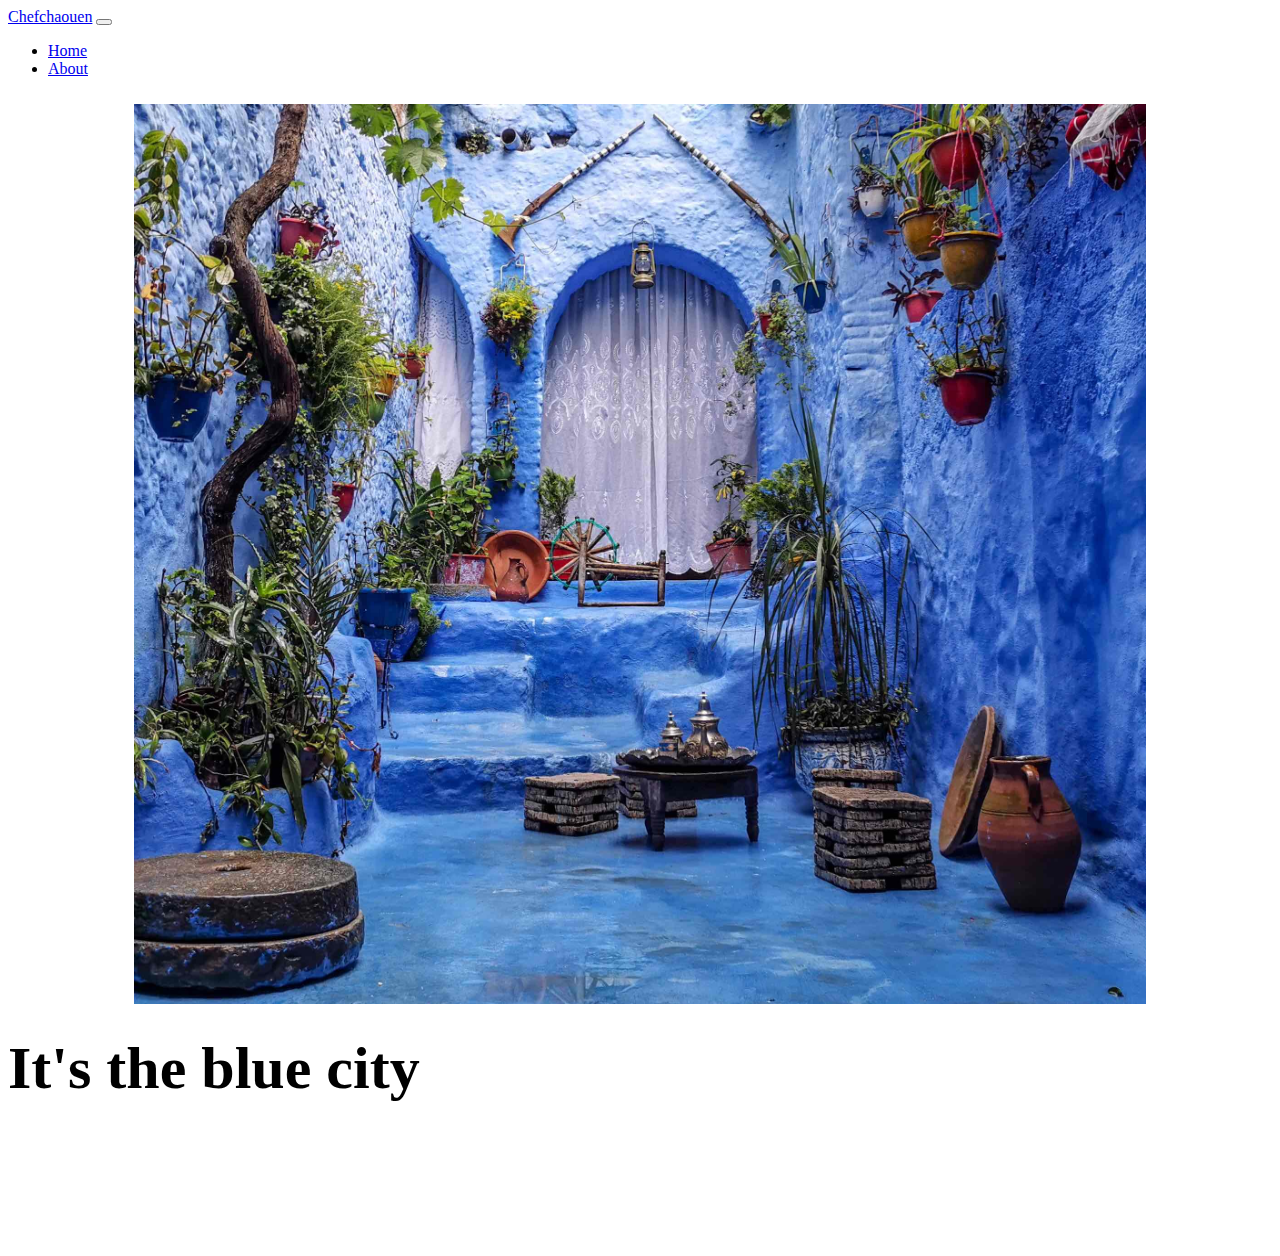
<file: about.html>
<!DOCTYPE html>
<html lang="en">
  <head>
    <meta charset="UTF-8" />
    <meta http-equiv="X-UA-Compatible" content="IE=edge" />
    <meta name="viewport" content="width=device-width, initial-scale=1.0" />
    <!-- CSS only -->
    <link
      href="https://cdn.jsdelivr.net/npm/bootstrap@5.2.1/dist/css/bootstrap.min.css"
      rel="stylesheet"
      integrity="sha384-iYQeCzEYFbKjA/T2uDLTpkwGzCiq6soy8tYaI1GyVh/UjpbCx/TYkiZhlZB6+fzT"
      crossorigin="anonymous"
    />
    <link href="./resources/css/style.css" rel="stylesheet" />
    <title>Chefchaouen</title>
  </head>
  <body>
    <nav class="navbar navbar-dark bg-primary">
      <div class="container-fluid">
        <a class="navbar-brand" href="#">Chefchaouen</a>
        <button
          class="navbar-toggler"
          type="button"
          data-bs-toggle="collapse"
          data-bs-target="#navbarNav"
          aria-controls="navbarNav"
          aria-expanded="false"
          aria-label="Toggle navigation"
        >
          <span class="navbar-toggler-icon"></span>
        </button>
        <div class="collapse navbar-collapse" id="navbarNav">
          <ul class="navbar-nav">
            <li class="nav-item">
              <a class="nav-link active" aria-current="page" href="./index.html"
                >Home</a
              >
            </li>
            <li class="nav-item">
              <a class="nav-link" href="./about.html">About</a>
            </li>
          </ul>
        </div>
      </div>
    </nav>
    <img
      src="./resources/images/chef.jpeg"
      class="img-fluid"
      height="900px"
      alt=""
    />

    <h2 class="text-center text-primary">It's the blue city</h2>
    <p class="text-center bg-primary">
      (Arabic: شفشاون, romanized: Shafshāwan, IPA: [ʃafˈʃaːwan]), also known as
      Chaouen (Berber languages: ⴰⵛⵛⴰⵡⵏ, romanized: Ashawen), is a city in
      northwest Morocco. It is the chief town of the province of the same name,
      and is noted for its buildings in shades of blue. Chefchaouen is situated
      just inland from Tangier and Tétouan!
    </p>
  </body>
  <script
    src="https://cdn.jsdelivr.net/npm/bootstrap@5.2.1/dist/js/bootstrap.bundle.min.js"
    integrity="sha384-u1OknCvxWvY5kfmNBILK2hRnQC3Pr17a+RTT6rIHI7NnikvbZlHgTPOOmMi466C8"
    crossorigin="anonymous"
  ></script>
</html>
</file>
<file: resources/css/style.css>
h2 {
  font-size: 60px;
  margin-top: 20px;
}

img {
  padding: 10px;
  width: 80%;
  display: block;
  margin: 0 auto;
}

p {
  max-width: 800px;

  text-align: center;
  margin: 0 auto;
  color: white;
  padding: 20px;
}
</file>
